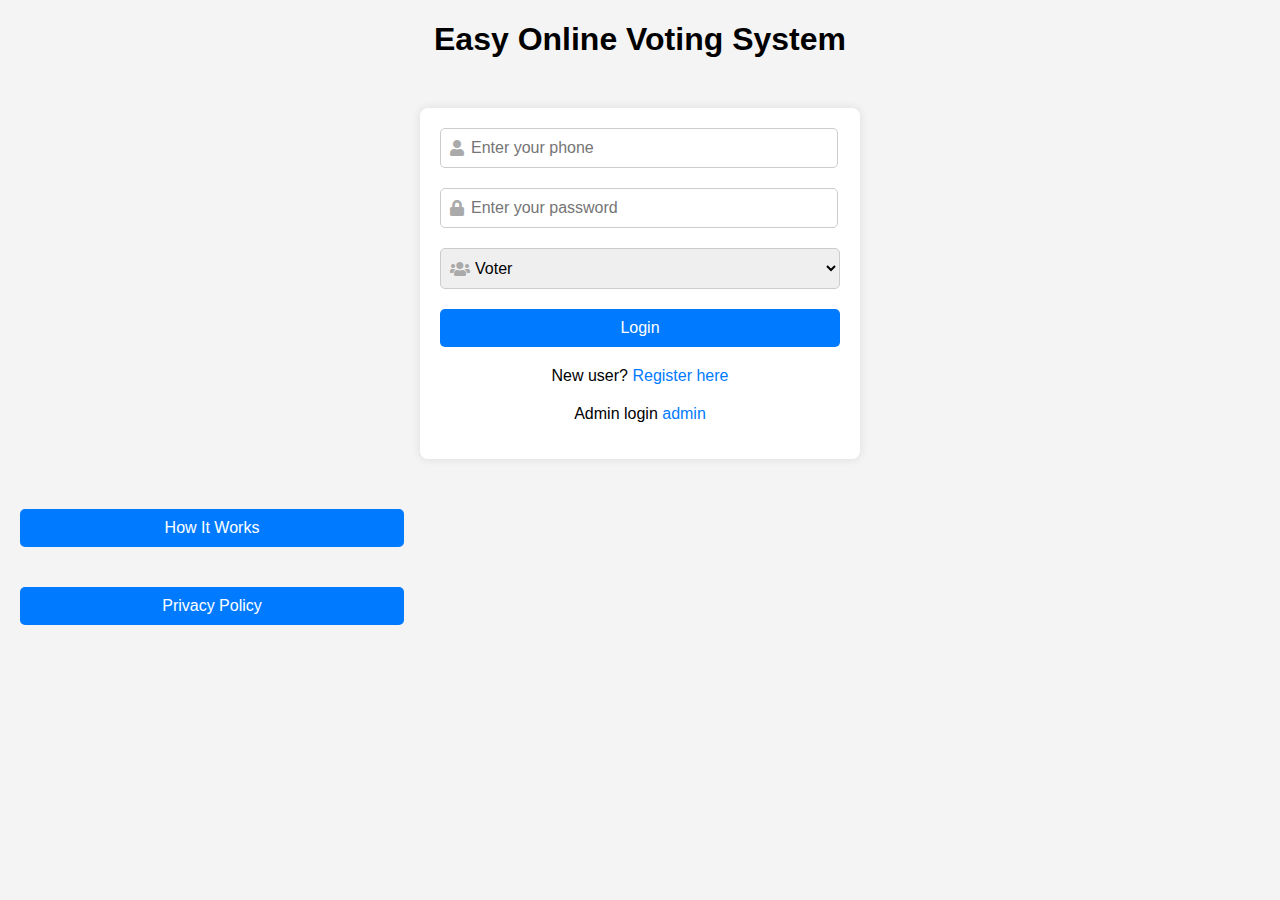
<file: Online voting system/index.html>
<!DOCTYPE html>
<html lang="en">
<head>
    <meta charset="UTF-8">
    <meta name="viewport" content="width=device-width, initial-scale=1.0">
    <title>Online Voting System</title>
    <!-- <link rel="stylesheet" href="./css/style.css"> -->
    <!-- Add Font Awesome for user icon -->
    <link rel="stylesheet" href="https://cdnjs.cloudflare.com/ajax/libs/font-awesome/5.15.4/css/all.min.css">
    <style>
        body {
    font-family: Arial, sans-serif;
    background-color: #f4f4f4;
    margin: 0;
    padding: 0;
}

h1 {
    text-align: center;
}

.login-container {
    max-width: 400px;
    margin: 50px auto;
    background-color: #fff;
    padding: 20px;
    border-radius: 8px;
    box-shadow: 0 0 10px rgba(0, 0, 0, 0.1);
}

.input-group {
    position: relative;
    margin-bottom: 20px;
}

.input-group i {
    position: absolute;
    left: 10px;
    top: 50%;
    transform: translateY(-50%);
    color: #aaa;
}

.inp {
    padding: 10px 30px;
    width: 84%;
    border: 1px solid #ccc;
    border-radius: 5px;
    font-size: 16px;
}

select {
    padding: 10px 30px;
    width: 100%;
    border: 1px solid #ccc;
    border-radius: 5px;
    font-size: 16px;
}

button {
    background-color: #007bff;
    color: #fff;
    border: none;
    padding: 10px 20px;
    border-radius: 5px;
    cursor: pointer;
    font-size: 16px;
    width: 100%;
}

button:hover {
    background-color: #0056b3;
}

p {
    margin-top: 20px;
    text-align: center;
}

a {
    color: #007bff;
    text-decoration: none;
}

a:hover {
    text-decoration: underline;
}

    </style>
</head>
<body>
    <h1>Easy Online Voting System</h1>
    <div class="login-container">
        <form action="api/login.php" method="post">
            <div class="input-group">
                <i class="fas fa-user"></i>
                <input class="inp" name="mobile" type="number" placeholder="Enter your phone">
            </div>
            <div class="input-group">
                <i class="fas fa-lock"></i>
                <input class="inp" name="password" type="password" placeholder="Enter your password">
            </div>
            <div class="input-group">
                <i class="fas fa-users"></i>
                <select name="role" id="">
                    <option value="voter">Voter</option>
                    <option value="candidate">Candidate</option>
                </select>
            </div>
            <button type="submit">Login</button>
        </form>
        <p>New user? <a href="./routes/register.html">Register here</a></p>
        <p>Admin login <a href="./routes/admin.html">admin</a></p>
    </div>
    <div style="width: 30%; margin: 20px;justify-content: center;align-items: center;">
        <button onclick="showHowItWorks()" >How It Works</button>
        <div id="howItWorksContent" style="display: none;">
            <h2>How the Voting System Works</h2>
            <p>Our online voting system allows registered users to cast their votes securely from any location with internet access. Upon logging in, voters can select their preferred candidates or options, and their votes are recorded anonymously in our database.</p>
        </div>
    </div>

    <!-- Privacy Policy Button -->
    <div>
        <button onclick="showPrivacyPolicy()" style="width: 30%; margin: 20px; justify-content: center;align-items: center;">Privacy Policy</button>
        <div id="privacyPolicyContent" style="display: none;">
            <h2>Privacy Policy</h2>
            <p>Protecting your privacy is our top priority. We ensure that all personal information provided during the registration and voting process is securely stored and used only for the purpose of facilitating fair and transparent elections. We do not share any voter data with third parties.</p>
        </div>
    </div>

    <script>
        function showHowItWorks() {
            var x = document.getElementById("howItWorksContent");
            if (x.style.display === "none") {
                x.style.display = "block";
            } else {
                x.style.display = "none";
            }
        }

        function showPrivacyPolicy() {
            var x = document.getElementById("privacyPolicyContent");
            if (x.style.display === "none") {
                x.style.display = "block";
            } else {
                x.style.display = "none";
            }
        }
    </script>
</body>
</html>
</file>
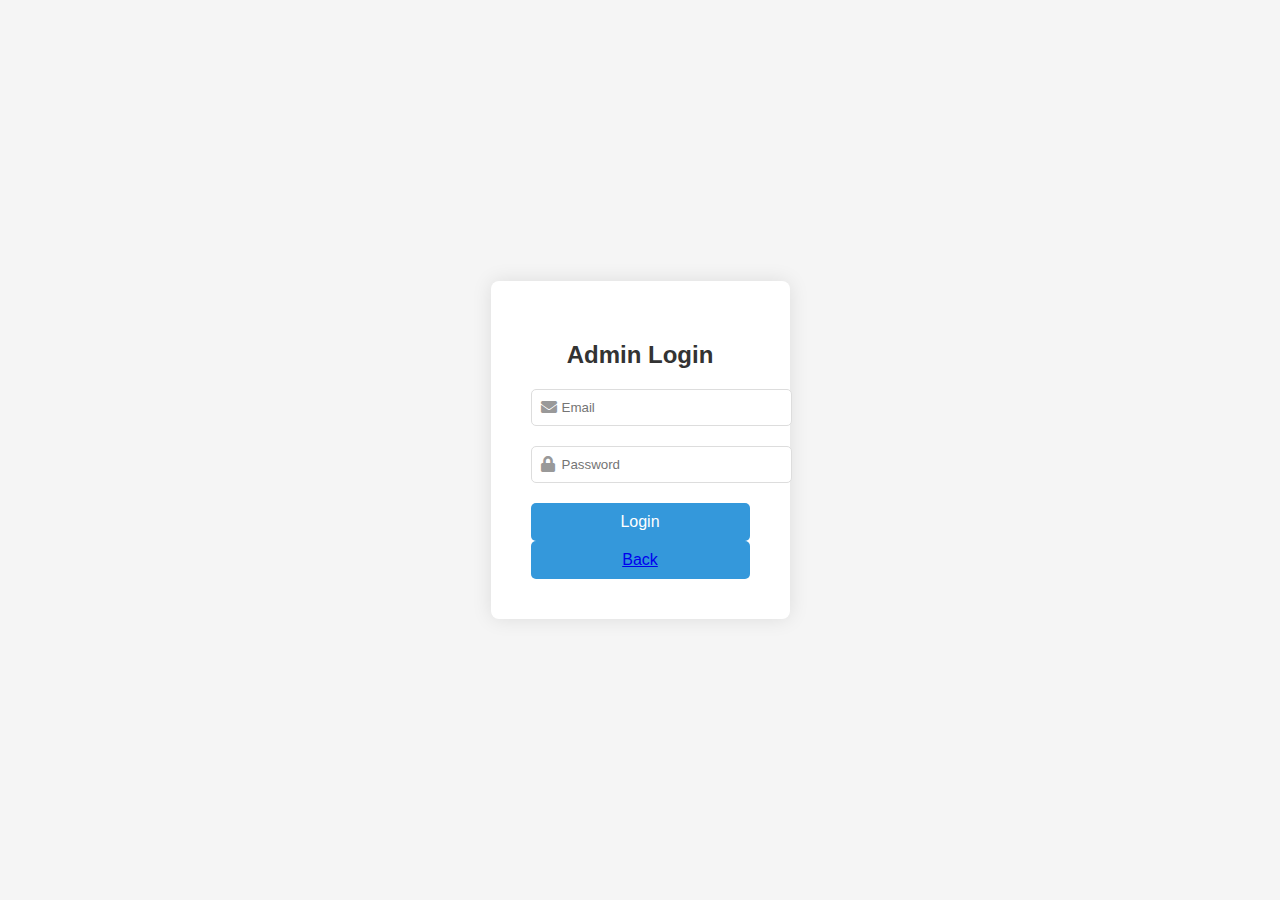
<file: Online voting system/routes/admin.html>
<!DOCTYPE html>
<html lang="en">
<head>
    <meta charset="UTF-8">
    <meta name="viewport" content="width=device-width, initial-scale=1.0">
    <title>Admin Login</title>
      <style>
        body {
    margin: 0;
    padding: 0;
    font-family: Arial, sans-serif;
    background-color: #f5f5f5;
}

.login-container {
    display: flex;
    justify-content: center;
    align-items: center;
    height: 100vh;
}

.login-form {
    background-color: #fff;
    padding: 40px;
    border-radius: 8px;
    box-shadow: 0 0 20px rgba(0, 0, 0, 0.1);
    text-align: center;
}

.login-form h2 {
    margin-bottom: 20px;
    color: #333;
}

.input-container {
    position: relative;
    margin-bottom: 20px;
}

.input-container i {
    position: absolute;
    top: 50%;
    left: 10px;
    transform: translateY(-50%);
    color: #999;
}

.input-container input {
    width: 100%;
    padding: 10px;
    padding-left: 30px;
    border: 1px solid #ddd;
    border-radius: 5px;
    outline: none;
}

button {
    width: 100%;
    padding: 10px;
    border: none;
    border-radius: 5px;
    background-color: #3498db;
    color: #fff;
    font-size: 16px;
    cursor: pointer;
    transition: background-color 0.3s;
}

button:hover {
    background-color: #2980b9;
}

      </style>
    <link rel="stylesheet" href="https://cdnjs.cloudflare.com/ajax/libs/font-awesome/5.15.4/css/all.min.css">
</head>
<body>
    <div class="login-container">
        <form action="../api/admin.php" class="login-form" method="post">
            <h2>Admin Login</h2>
            <div class="input-container">
                <i class="fas fa-envelope"></i>
                <input name="email" type="email" placeholder="Email" required>
            </div>
            <div class="input-container">
                <i class="fas fa-lock"></i>
                <input type="password" name="password" placeholder="Password" required>
            </div>
            <button type="submit">Login</button>
            <button ><a href="../">Back</a></button>

        </form>
    </div>
   
</body>
</html>
</file>
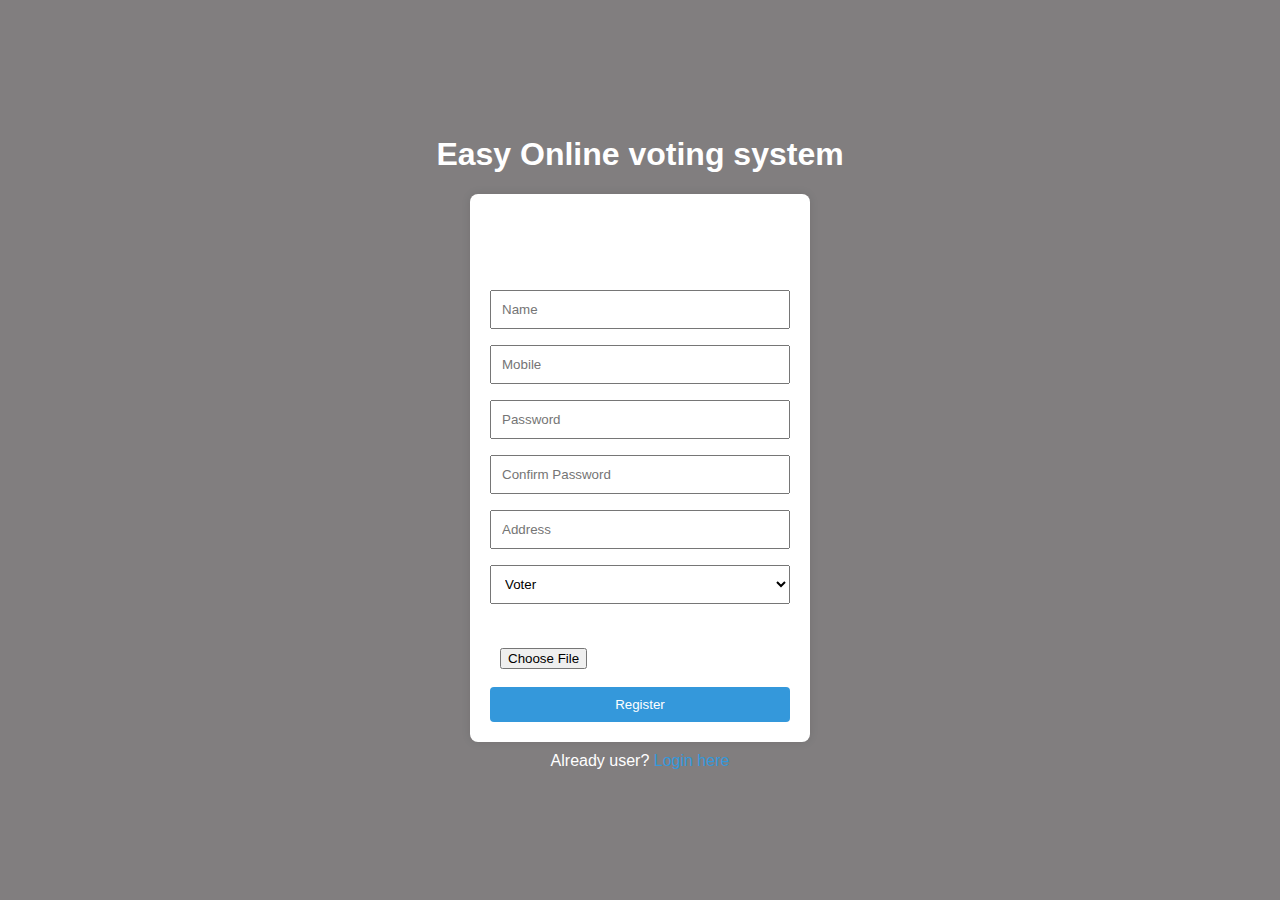
<file: Online voting system/routes/register.html>
<!DOCTYPE html>
<html lang="en">
<head>
    <meta charset="UTF-8">
    <meta name="viewport" content="width=device-width, initial-scale=1.0">
    <title>register.html</title>
    <link rel="stylesheet" href="../css/style.css">
</head>
<body>
    <h1>Easy Online voting system</h1>
    <form action="../api/register.php" method="POST" enctype="multipart/form-data">
        <h2>Registration</h2>
        <input class="inp" type="text" name="name" placeholder="Name">
        <input class="inp" type="number" name="mobile" id="" placeholder="Mobile">
        <input class="inp" type="password" name="password" placeholder="Password">
        <input class="inp" type="password" name="cpassword" id="" placeholder="Confirm Password">
        <input class="inp" type="text" name="address" placeholder="Address">
        <select class="inp" name="role" id="">Select your role
            <option value="Voter">Voter</option>
            <option value="Candidate">Group</option>
        </select>
        <label class="inp" for="imageInput">Choose an image:</label>
        <input class="inp" type="file" id="imageInput" name="photo" accept="image/*">
        <button type="submit">Register</button>
    </form>
    <p>Already user? <a href="../index.html">Login here</a></p>
</body>
</html>
</file>
<file: Online voting system/css/style.css>
body {
    font-family: Arial, sans-serif;
    background-color: #817e7f;
    margin: 0;
    padding: 0;
    display: flex;
    flex-direction: column;
    align-items: center;
    justify-content: center;
    height: 100vh;
    color: white;
}

h1 {
    color: #333;
    text-align: center;
    color: white;

}

form {
    background-color: #fff;
    padding: 20px;
    border-radius: 8px;
    box-shadow: 0 0 10px rgba(0, 0, 0, 0.1);
    width: 300px;
}

.inp {
    width: 100%;
    padding: 10px;
    margin: 8px 0;
    box-sizing: border-box;
}

select {
    width: 100%;
    padding: 10px;
    margin: 8px 0;
    box-sizing: border-box;
}

button {
    background-color: #3498db;
    color: #fff;
    padding: 10px;
    border: none;
    border-radius: 4px;
    cursor: pointer;
    width: 100%;
}

button:hover {
    background-color: #2980b9;
}

p {
    margin-top: 10px;
    text-align: center;
}

a {
    color: #3498db;
    text-decoration: none;
}

a:hover {
    text-decoration: underline;
}
</file>
